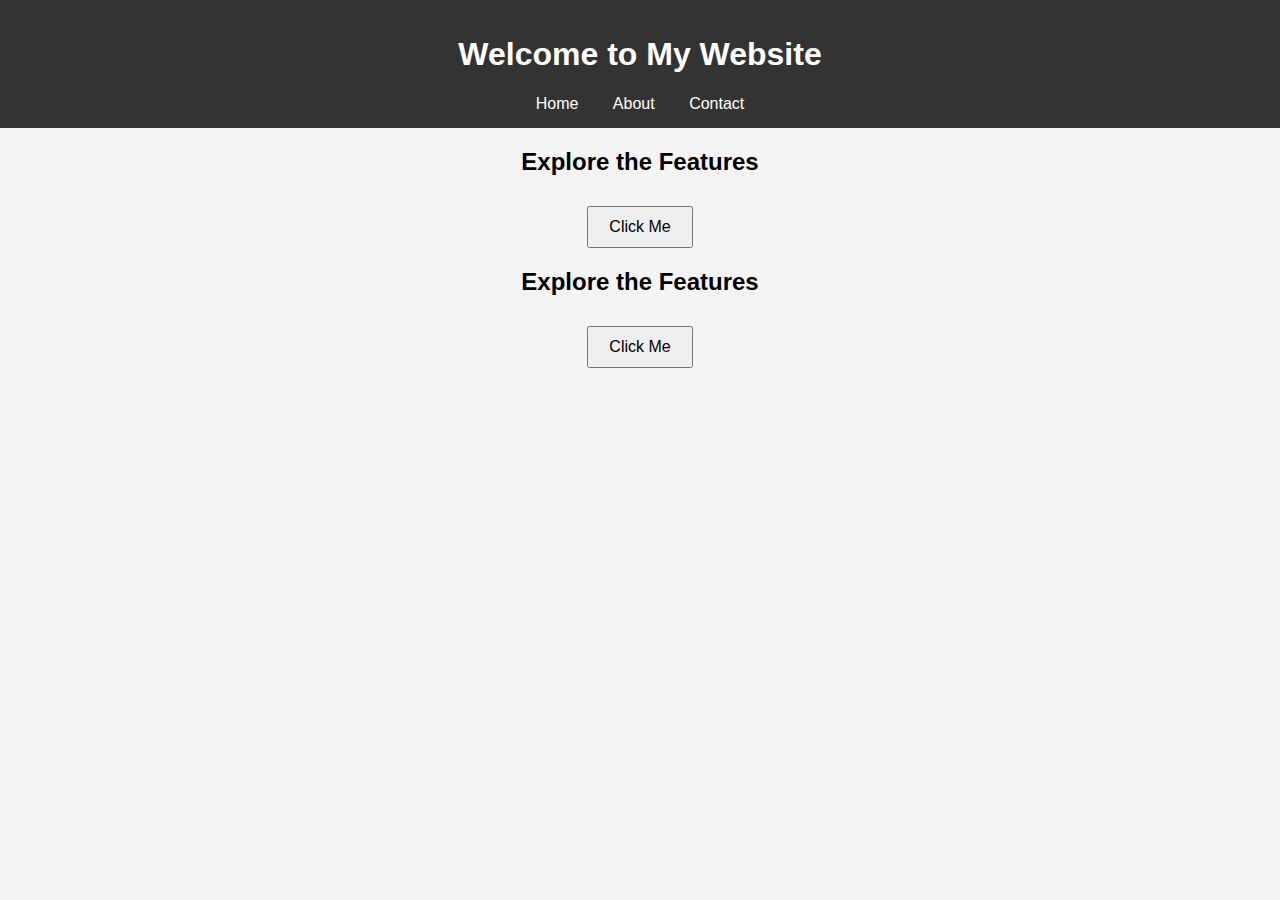
<file: WEBX/index.html>
<!DOCTYPE html>
<html lang="en">
<head>
    <meta charset="UTF-8">
    <meta name="viewport" content="width=device-width, initial-scale=1.0">
    <title>My Website</title>
    <link rel="stylesheet" href="styles.css">
    <script async src="https://www.googletagmanager.com/gtag/js?id=G-XXXXXXXXXX"></script>
    <script>
        window.dataLayer = window.dataLayer || [];
        function gtag(){dataLayer.push(arguments);}
        gtag('js', new Date());
        gtag('config', 'G-XXXXXXXXXX');
    </script>
</head>
<body>
    <header>
        <h1>Welcome to My Website</h1>
        <nav>
            <a href="index.html" onclick="trackClick('Home Page Clicked')">Home</a>
            <a href="about.html" onclick="trackClick('About Page Clicked')">About</a>
            <a href="contact.html" onclick="trackClick('Contact Page Clicked')">Contact</a>
        </nav>
    </header>

    <section>
        <h2>Explore the Features</h2>
        <button onclick="trackClick('Home Button Clicked')">Click Me</button>
    </section>
    <section>
        <h2>Explore the Features</h2>
        <button onclick="showMessage()">Click Me</button>
        <p id="message"></p> <!-- Yahan message show hoga -->
    </section>
    
    <script src="script.js"></script>
</body>
</html>
</file>
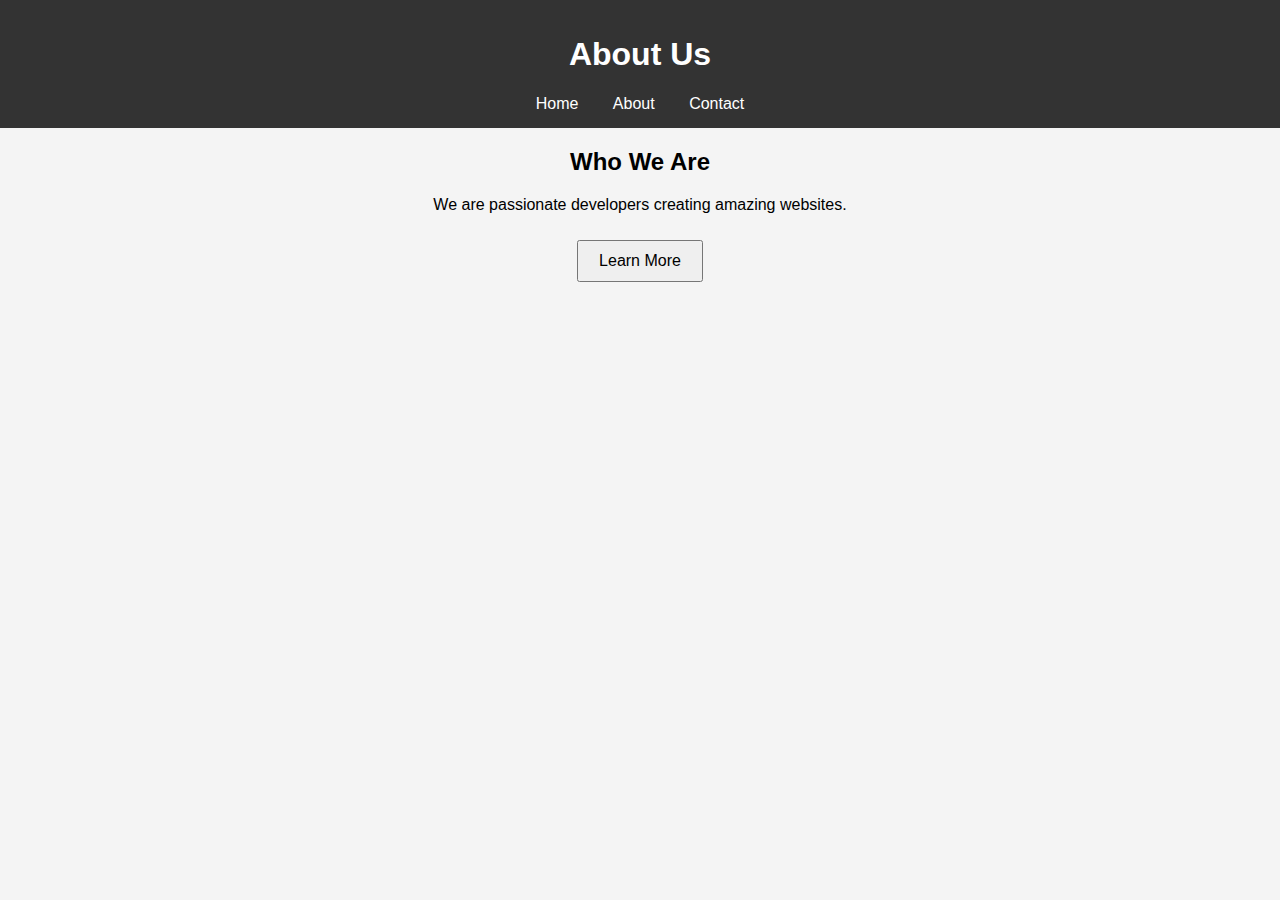
<file: WEBX/about.html>
<!DOCTYPE html>
<html lang="en">
<head>
    <meta charset="UTF-8">
    <meta name="viewport" content="width=device-width, initial-scale=1.0">
    <title>About Us</title>
    <link rel="stylesheet" href="styles.css">
    <script async src="https://www.googletagmanager.com/gtag/js?id=G-XXXXXXXXXX"></script>
    <script>
        window.dataLayer = window.dataLayer || [];
        function gtag(){dataLayer.push(arguments);}
        gtag('js', new Date());
        gtag('config', 'G-XXXXXXXXXX');
    </script>
</head>
<body>
    <header>
        <h1>About Us</h1>
        <nav>
            <a href="index.html" onclick="trackClick('Home Page Clicked')">Home</a>
            <a href="about.html" onclick="trackClick('About Page Clicked')">About</a>
            <a href="contact.html" onclick="trackClick('Contact Page Clicked')">Contact</a>
        </nav>
    </header>

    <section>
        <h2>Who We Are</h2>
        <p>We are passionate developers creating amazing websites.</p>
        <button onclick="trackClick('About Page Button Clicked')">Learn More</button>
    </section>

    <script src="script.js"></script>
</body>
</html>
</file>
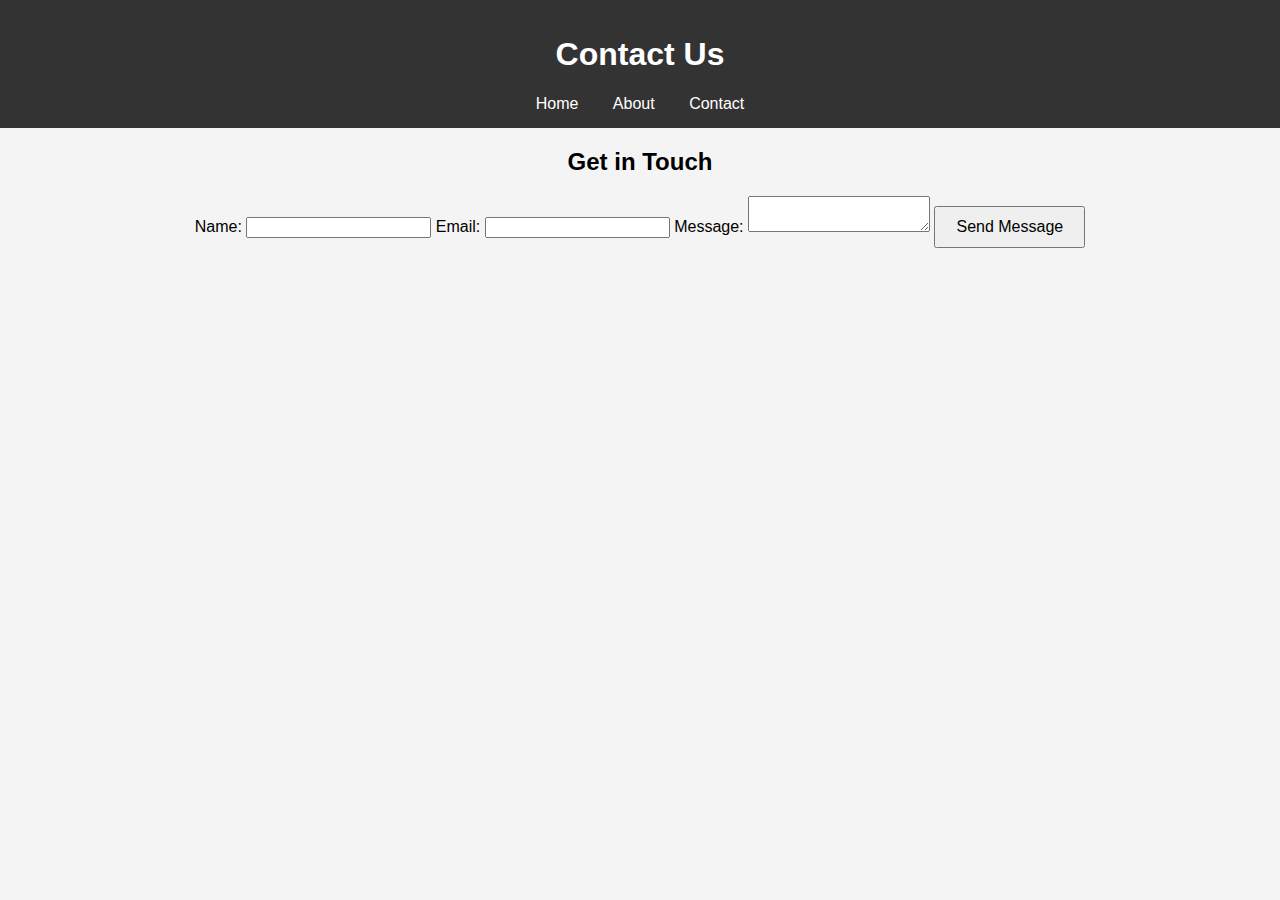
<file: WEBX/contact.html>
<!DOCTYPE html>
<html lang="en">
<head>
    <meta charset="UTF-8">
    <meta name="viewport" content="width=device-width, initial-scale=1.0">
    <title>Contact Us</title>
    <link rel="stylesheet" href="styles.css">
    <script async src="https://www.googletagmanager.com/gtag/js?id=G-XXXXXXXXXX"></script>
    <script>
        window.dataLayer = window.dataLayer || [];
        function gtag(){dataLayer.push(arguments);}
        gtag('js', new Date());
        gtag('config', 'G-XXXXXXXXXX');
    </script>
</head>
<body>
    <header>
        <h1>Contact Us</h1>
        <nav>
            <a href="index.html" onclick="trackClick('Home Page Clicked')">Home</a>
            <a href="about.html" onclick="trackClick('About Page Clicked')">About</a>
            <a href="contact.html" onclick="trackClick('Contact Page Clicked')">Contact</a>
        </nav>
    </header>

    <section>
        <h2>Get in Touch</h2>
        <form onsubmit="trackClick('Contact Form Submitted')">
            <label for="name">Name:</label>
            <input type="text" id="name" name="name" required>

            <label for="email">Email:</label>
            <input type="email" id="email" name="email" required>

            <label for="message">Message:</label>
            <textarea id="message" name="message" required></textarea>

            <button type="submit">Send Message</button>
        </form>
    </section>

    <script src="script.js"></script>
</body>
</html>
</file>
<file: WEBX/styles.css>
body {
    font-family: Arial, sans-serif;
    text-align: center;
    margin: 0;
    padding: 0;
    background-color: #f4f4f4;
}

header {
    background: #333;
    color: white;
    padding: 15px;
}

nav a {
    color: white;
    margin: 0 15px;
    text-decoration: none;
}

button {
    padding: 10px 20px;
    font-size: 16px;
    margin-top: 10px;
}
</file>
